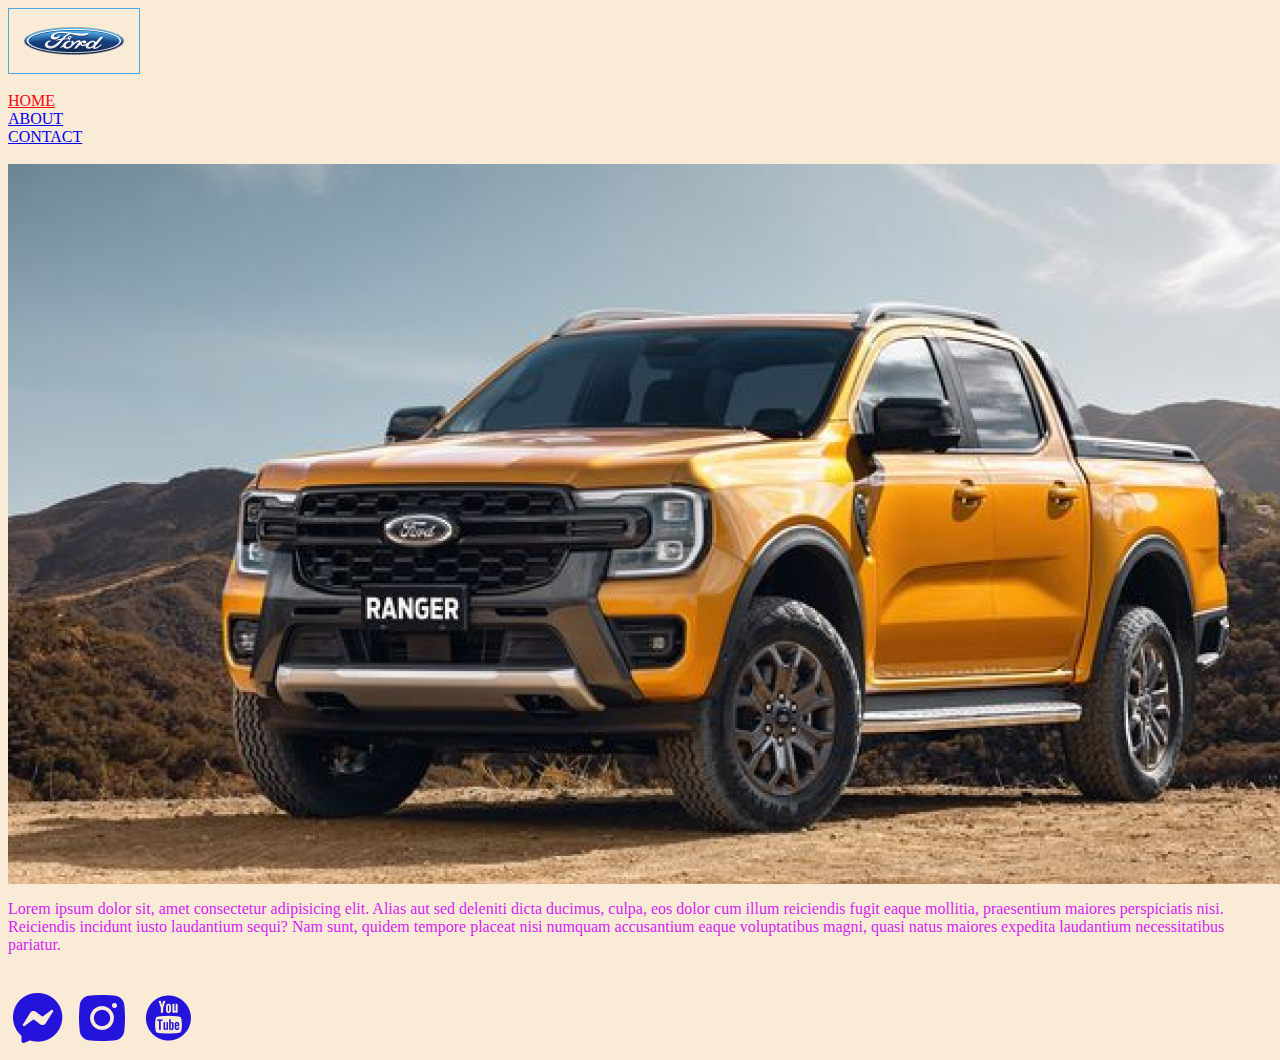
<file: index.html>
<html lang="en">

<head>
    <meta charset="UTF-8">
    <meta http-equiv="X-UA-Compatible" content="IE=edge">
    <meta name="viewport" content="width=device-width, initial-scale=1.0">
    <title>Document</title>
    <link rel="stylesheet" href="style.css">
</head>

<body>
    <img src="image/logo.png" alt="logo"> <br> <br>
    <nav>
        <li><a href="index.html" class="HOME">HOME</a></li>
        <li><a href="about.html">ABOUT</a></li>
        <li><a href="contact.html">CONTACT</a></li>
        <br>
        <img src="image/fer.png" width="1345px" height="720px" alt="car"> <br>
        <p class="text">Lorem ipsum dolor sit, amet consectetur adipisicing elit. Alias aut sed deleniti dicta ducimus,
            culpa, eos dolor cum illum reiciendis fugit eaque mollitia, praesentium maiores perspiciatis nisi.
            Reiciendis incidunt iusto laudantium sequi? Nam sunt, quidem tempore placeat nisi numquam accusantium eaque
            voluptatibus magni, quasi natus maiores expedita laudantium necessitatibus pariatur.</p>
    </nav> <br>
    <div class="social-links"></div>
    <a href="https://www.facebook.com/"> <img src="image/facebook.png" alt="facebook"></a>
    <a href="https://www.facebook.com/"> <img src="image/instagram.png" alt="instagram"></a>
    <a href="https://www.facebook.com/"> <img src="image/youtube.png" alt="youtube"></a>
</body>

</html>
</file>
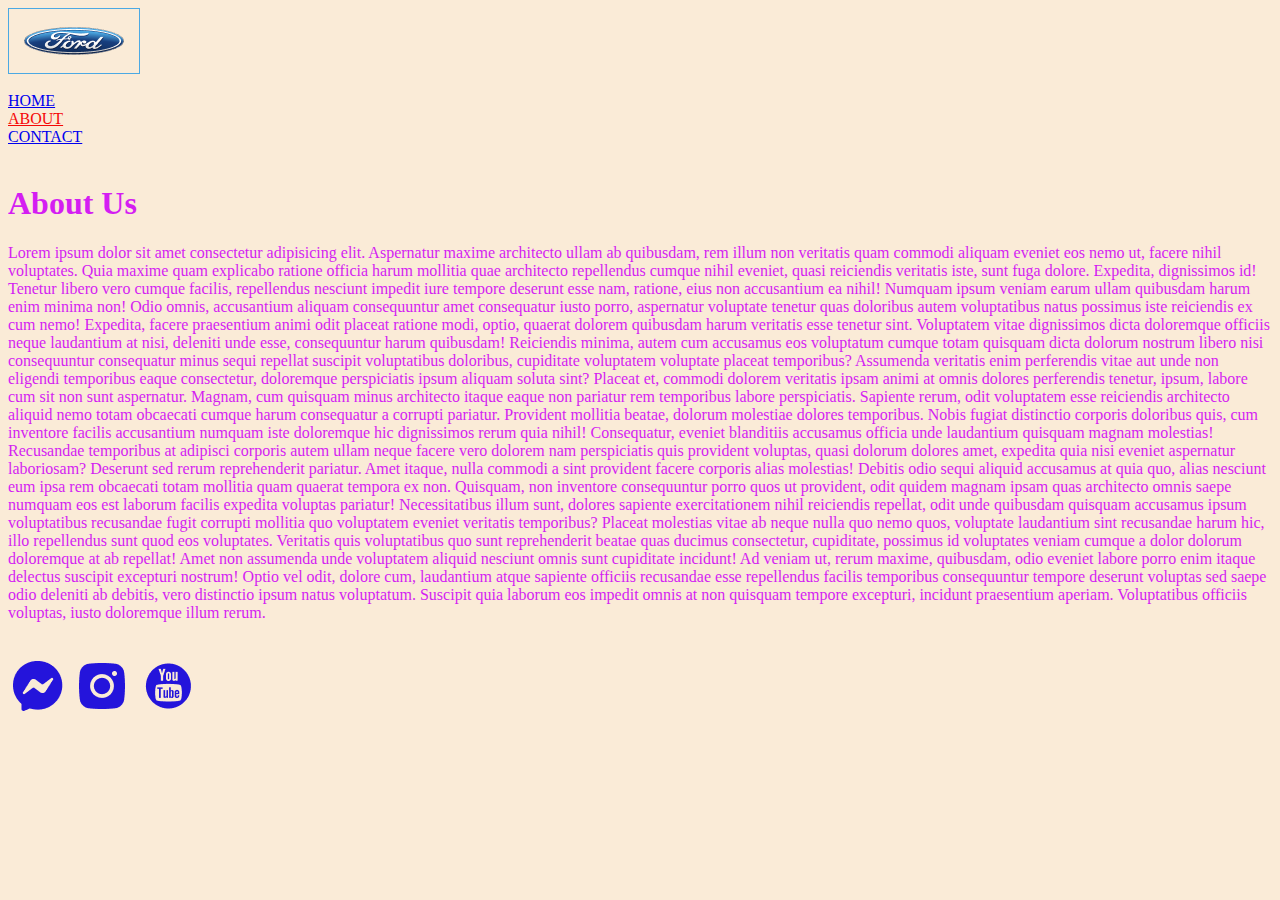
<file: about.html>
<html lang="en">

<head>
    <meta charset="UTF-8">
    <meta http-equiv="X-UA-Compatible" content="IE=edge">
    <meta name="viewport" content="width=device-width, initial-scale=1.0">
    <title>Document</title>
    <link rel="stylesheet" href="style.css">
</head>

<body>
    <img src="image/logo.png" alt="logo"> <br> <br>
    <nav>

        <li><a href="index.html">HOME</a></li>
        <li><a href="about.html" class="ABOUT">ABOUT</a></li>
        <li><a href="contact.html">CONTACT</a></li>
        <br>
        <main>
            <h1 class="h1">About Us</h1>
            <p class="text">Lorem ipsum dolor sit amet consectetur adipisicing elit. Aspernatur maxime architecto ullam
                ab quibusdam, rem illum non veritatis quam commodi aliquam eveniet eos nemo ut, facere nihil voluptates.
                Quia maxime quam explicabo ratione officia harum mollitia quae architecto repellendus cumque nihil
                eveniet, quasi reiciendis veritatis iste, sunt fuga dolore. Expedita, dignissimos id! Tenetur libero
                vero cumque facilis, repellendus nesciunt impedit iure tempore deserunt esse nam, ratione, eius non
                accusantium ea nihil! Numquam ipsum veniam earum ullam quibusdam harum enim minima non! Odio omnis,
                accusantium aliquam consequuntur amet consequatur iusto porro, aspernatur voluptate tenetur quas
                doloribus autem voluptatibus natus possimus iste reiciendis ex cum nemo! Expedita, facere praesentium
                animi odit placeat ratione modi, optio, quaerat dolorem quibusdam harum veritatis esse tenetur sint.
                Voluptatem vitae dignissimos dicta doloremque officiis neque laudantium at nisi, deleniti unde esse,
                consequuntur harum quibusdam! Reiciendis minima, autem cum accusamus eos voluptatum cumque totam
                quisquam dicta dolorum nostrum libero nisi consequuntur consequatur minus sequi repellat suscipit
                voluptatibus doloribus, cupiditate voluptatem voluptate placeat temporibus? Assumenda veritatis enim
                perferendis vitae aut unde non eligendi temporibus eaque consectetur, doloremque perspiciatis ipsum
                aliquam soluta sint? Placeat et, commodi dolorem veritatis ipsam animi at omnis dolores perferendis
                tenetur, ipsum, labore cum sit non sunt aspernatur. Magnam, cum quisquam minus architecto itaque eaque
                non pariatur rem temporibus labore perspiciatis. Sapiente rerum, odit voluptatem esse reiciendis
                architecto aliquid nemo totam obcaecati cumque harum consequatur a corrupti pariatur. Provident mollitia
                beatae, dolorum molestiae dolores temporibus. Nobis fugiat distinctio corporis doloribus quis, cum
                inventore facilis accusantium numquam iste doloremque hic dignissimos rerum quia nihil! Consequatur,
                eveniet blanditiis accusamus officia unde laudantium quisquam magnam molestias! Recusandae temporibus at
                adipisci corporis autem ullam neque facere vero dolorem nam perspiciatis quis provident voluptas, quasi
                dolorum dolores amet, expedita quia nisi eveniet aspernatur laboriosam? Deserunt sed rerum reprehenderit
                pariatur. Amet itaque, nulla commodi a sint provident facere corporis alias molestias! Debitis odio
                sequi aliquid accusamus at quia quo, alias nesciunt eum ipsa rem obcaecati totam mollitia quam quaerat
                tempora ex non. Quisquam, non inventore consequuntur porro quos ut provident, odit quidem magnam ipsam
                quas architecto omnis saepe numquam eos est laborum facilis expedita voluptas pariatur! Necessitatibus
                illum sunt, dolores sapiente exercitationem nihil reiciendis repellat, odit unde quibusdam quisquam
                accusamus ipsum voluptatibus recusandae fugit corrupti mollitia quo voluptatem eveniet veritatis
                temporibus? Placeat molestias vitae ab neque nulla quo nemo quos, voluptate laudantium sint recusandae
                harum hic, illo repellendus sunt quod eos voluptates. Veritatis quis voluptatibus quo sunt reprehenderit
                beatae quas ducimus consectetur, cupiditate, possimus id voluptates veniam cumque a dolor dolorum
                doloremque at ab repellat! Amet non assumenda unde voluptatem aliquid nesciunt omnis sunt cupiditate
                incidunt! Ad veniam ut, rerum maxime, quibusdam, odio eveniet labore porro enim itaque delectus suscipit
                excepturi nostrum! Optio vel odit, dolore cum, laudantium atque sapiente officiis recusandae esse
                repellendus facilis temporibus consequuntur tempore deserunt voluptas sed saepe odio deleniti ab
                debitis, vero distinctio ipsum natus voluptatum. Suscipit quia laborum eos impedit omnis at non quisquam
                tempore excepturi, incidunt praesentium aperiam. Voluptatibus officiis voluptas, iusto doloremque illum
                rerum.</p>
        </main>
    </nav> <br>
    <div class="social-links"></div>
    <a href="https://www.facebook.com/"> <img src="image/facebook.png" alt="facebook"></a>
    <a href="https://www.facebook.com/"> <img src="image/instagram.png" alt="instagram"></a>
    <a href="https://www.facebook.com/"> <img src="image/youtube.png" alt="youtube"></a>
</body>

</html>
</file>
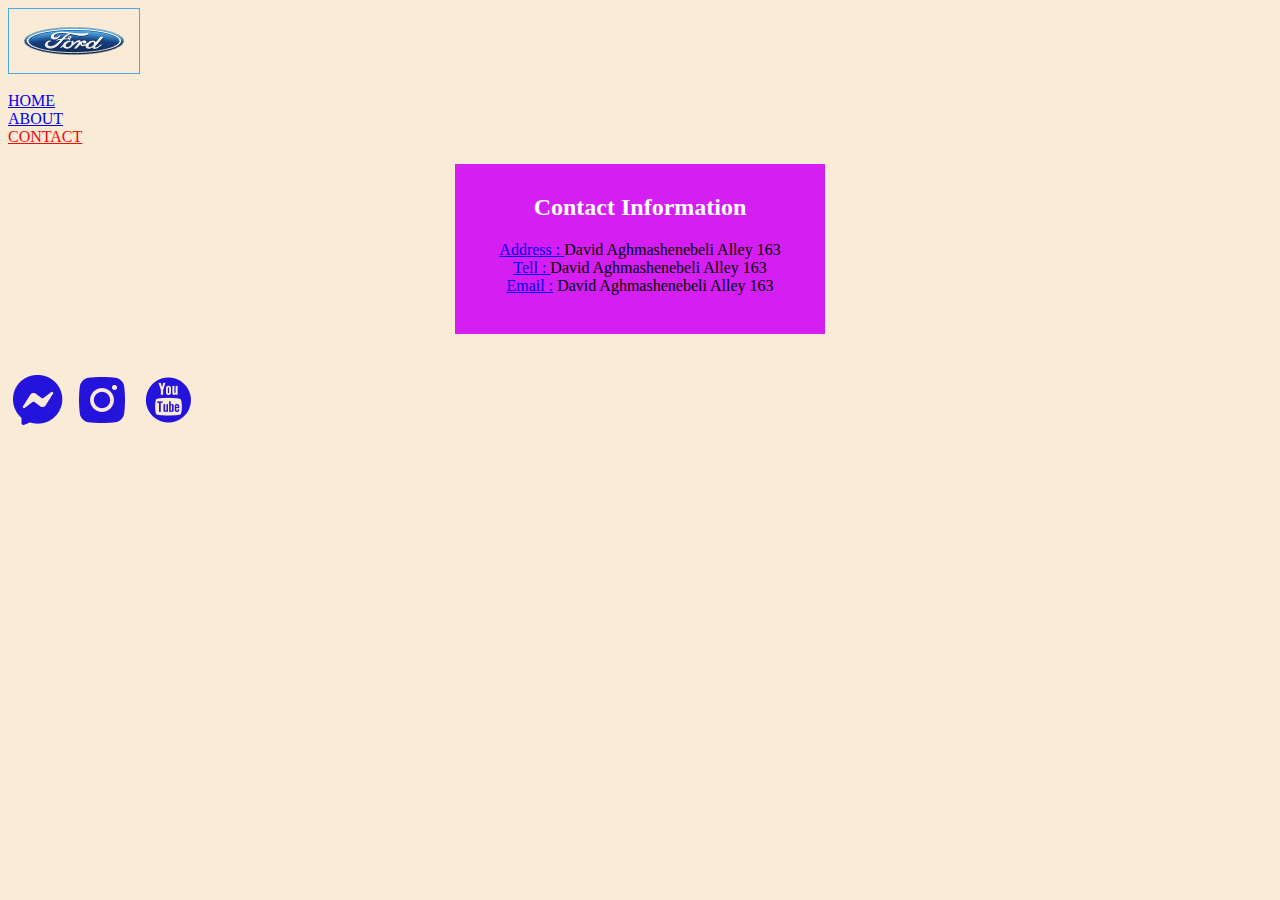
<file: contact.html>
<html lang="en">

<head>
    <meta charset="UTF-8">
    <meta http-equiv="X-UA-Compatible" content="IE=edge">
    <meta name="viewport" content="width=device-width, initial-scale=1.0">
    <title>Document</title>
    <link rel="stylesheet" href="style.css">
</head>

<body>
    <img src="image/logo.png" alt="logo"> <br> <br>
    <nav>
        <li><a href="index.html">HOME</a></li>
        <li><a href="about.html">ABOUT</a></li>
        <li><a href="contact.html" class="CONTACT">CONTACT</a></li>
        <br>
        <div class="container">

            <h2 class="H2">Contact Information</h2>
            <li><a href="mailto:@gmail.com">Address : </a> <a> David Aghmashenebeli Alley 163 </a>
            <li><a href="tel:555-555-555">Tell : </a> <a> David Aghmashenebeli Alley 163 </a>
            <li><a href="mailto:@gmail.com">Email :</a> <a> David Aghmashenebeli Alley 163 </a>

        </div> <br> <br>
        </footer>
        <div class="social-links"></div>
        <a href="https://www.facebook.com/"> <img src="image/facebook.png" alt="facebook"></a>
        <a href="https://www.facebook.com/"> <img src="image/instagram.png" alt="instagram"></a>
        <a href="https://www.facebook.com/"> <img src="image/youtube.png" alt="youtube"></a>
</body>

</html>
</file>
<file: style.css>
body {
    background-color: antiquewhite;
    list-style: none;
}

.home {
    color: #F50808;
}

.text {
    color: #20FF0D;
}

.about {
    color: F50808;
}

.h1 {
    color: #D41EF2;
}

.text {
    color: #D41EF2;
}

.CONTACT {
    color: #F50808;
}

.h2 {
    color: white;
}

.container {
    color: pink;
    text-align: center;
    margin: 0 auto;
    background-color: #D41EF2;
    width: 350px;
    height: 150px;
    padding: 10px;
    color: black;
    text-decoration: none;
}
</file>
